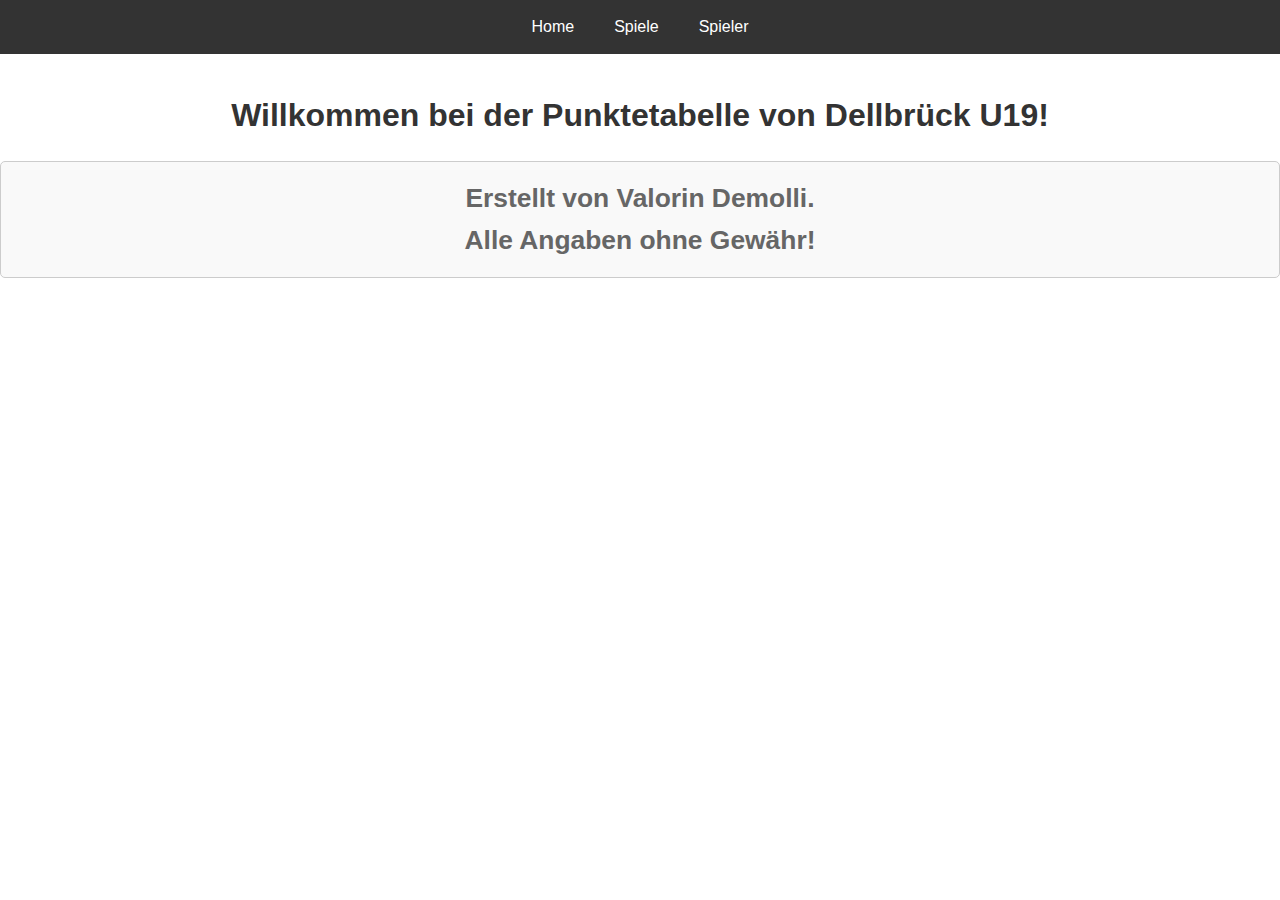
<file: index.html>
<!DOCTYPE html>
<html lang="de">
<head>
    <meta charset="UTF-8">
    <meta name="viewport" content="width=device-width, initial-scale=1.0">
    <title>Punktetabelle von Dellbrück U19</title>
    <link rel="stylesheet" href="style.css">
    <style>
        /* Zusätzliche CSS-Styles für den Disclaimer */
        .disclaimer {
            background-color: #f9f9f9; /* Heller Hintergrund */
            border: 1px solid #ccc; /* Rahmen */
            padding: 15px; /* Innenabstand */
            margin: 20px 0; /* Abstand nach oben und unten */
            border-radius: 5px; /* Abgerundete Ecken */
            text-align: center; /* Zentrierter Text */
            font-size: 1.1em; /* Schriftgröße */
            color: #666; /* Textfarbe */
        }

        h2 {
            margin: 0; /* Entfernen des standardmäßigen Abstands */
        }
    </style>
</head>
<body>
    <div class="wrapper"> <!-- Wrapper hinzugefügt -->
        <nav class="navbar">
            <ul>
                <li><a href="index.html">Home</a></li>
                <li><a href="spiele.html">Spiele</a></li>
                <li><a href="spieler.html">Spieler</a></li>
            </ul>
        </nav>

        <h1>Willkommen bei der Punktetabelle von Dellbrück U19!</h1>

        <div class="disclaimer"> <!-- Disclaimer-Bereich -->
            <h2>Erstellt von Valorin Demolli.</h2>
            <h2>Alle Angaben ohne Gewähr!</h2>
        </div> <!-- Ende des Disclaimer-Bereichs -->
    </div> <!-- Ende des Wrappers -->
</body>
</html>
</file>
<file: style.css>
/* Basis-Styles für den Body */
body {
    font-family: Arial, sans-serif;
    color: #333;
    line-height: 1.6;
    padding-top: 70px; /* Platz schaffen, damit der Inhalt nicht hinter dem fixierten Menü liegt */
    margin: 0;
}
/* Header-Styles */
h1 {
    color: #333;
    font-size: 2em; /* Angepasste Schriftgröße für besseren Fokus */
    text-align: center;
    margin: 20px 0; /* Abstand oberhalb und unterhalb des Headers */
}

table {
    width: auto; /* Breite der Tabelle anpassen */
    min-width: 100%; /* Mindestens 100% der verfügbaren Breite */
    border-collapse: collapse;
}

th, td {
    padding: 10px; /* Etwas mehr Platz für besseren Lesekomfort */
    text-align: center;
    border: 1px solid #ddd; /* Dezente Umrandung für bessere Trennung */
}

th {
    background-color: #f2f2f2;
    font-weight: bold; /* Dickere Schrift im Tabellenkopf */
}

/* Link-Styles */
a {
    color: #007BFF; /* Einheitliche Linkfarbe */
    text-decoration: none; /* Keine Unterstreichung */
}

a:hover {
    color: #0056b3; /* Dunklere Farbe beim Hover-Effekt */
}

/* Navbar-Styles */
.navbar {
    background-color: #333; /* Hintergrundfarbe des Menüs */
    overflow: hidden; /* Verhindert Überlauf von Elementen */
    position: fixed; /* Macht das Menü oben fixiert */
    top: 0;
    width: 100%; /* Menübalken über die volle Breite */
    z-index: 1000; /* Damit das Menü immer oben bleibt */
}

.navbar ul {
    list-style-type: none; /* Entfernt die Punkte der Liste */
    margin: 0;
    padding: 0;
    display: flex; /* Flexbox für horizontale Ausrichtung */
    justify-content: center; /* Zentriert die Elemente */
    align-items: center; /* Vertikal zentrieren */
}

.navbar ul li {
    display: inline-block; /* Block-Level für bessere Kontrolle */
}

/* Navbar-Link-Styles */
.navbar ul li a {
    display: block;
    color: white; /* Textfarbe des Menüs */
    text-align: center;
    padding: 14px 20px;
    text-decoration: none; /* Unterstreichung entfernen */
    transition: background-color 0.3s ease; /* Weicher Übergang bei Hover */
}

.navbar ul li a:hover {
    background-color: #575757; /* Hintergrundfarbe bei Hover */
}
</file>
